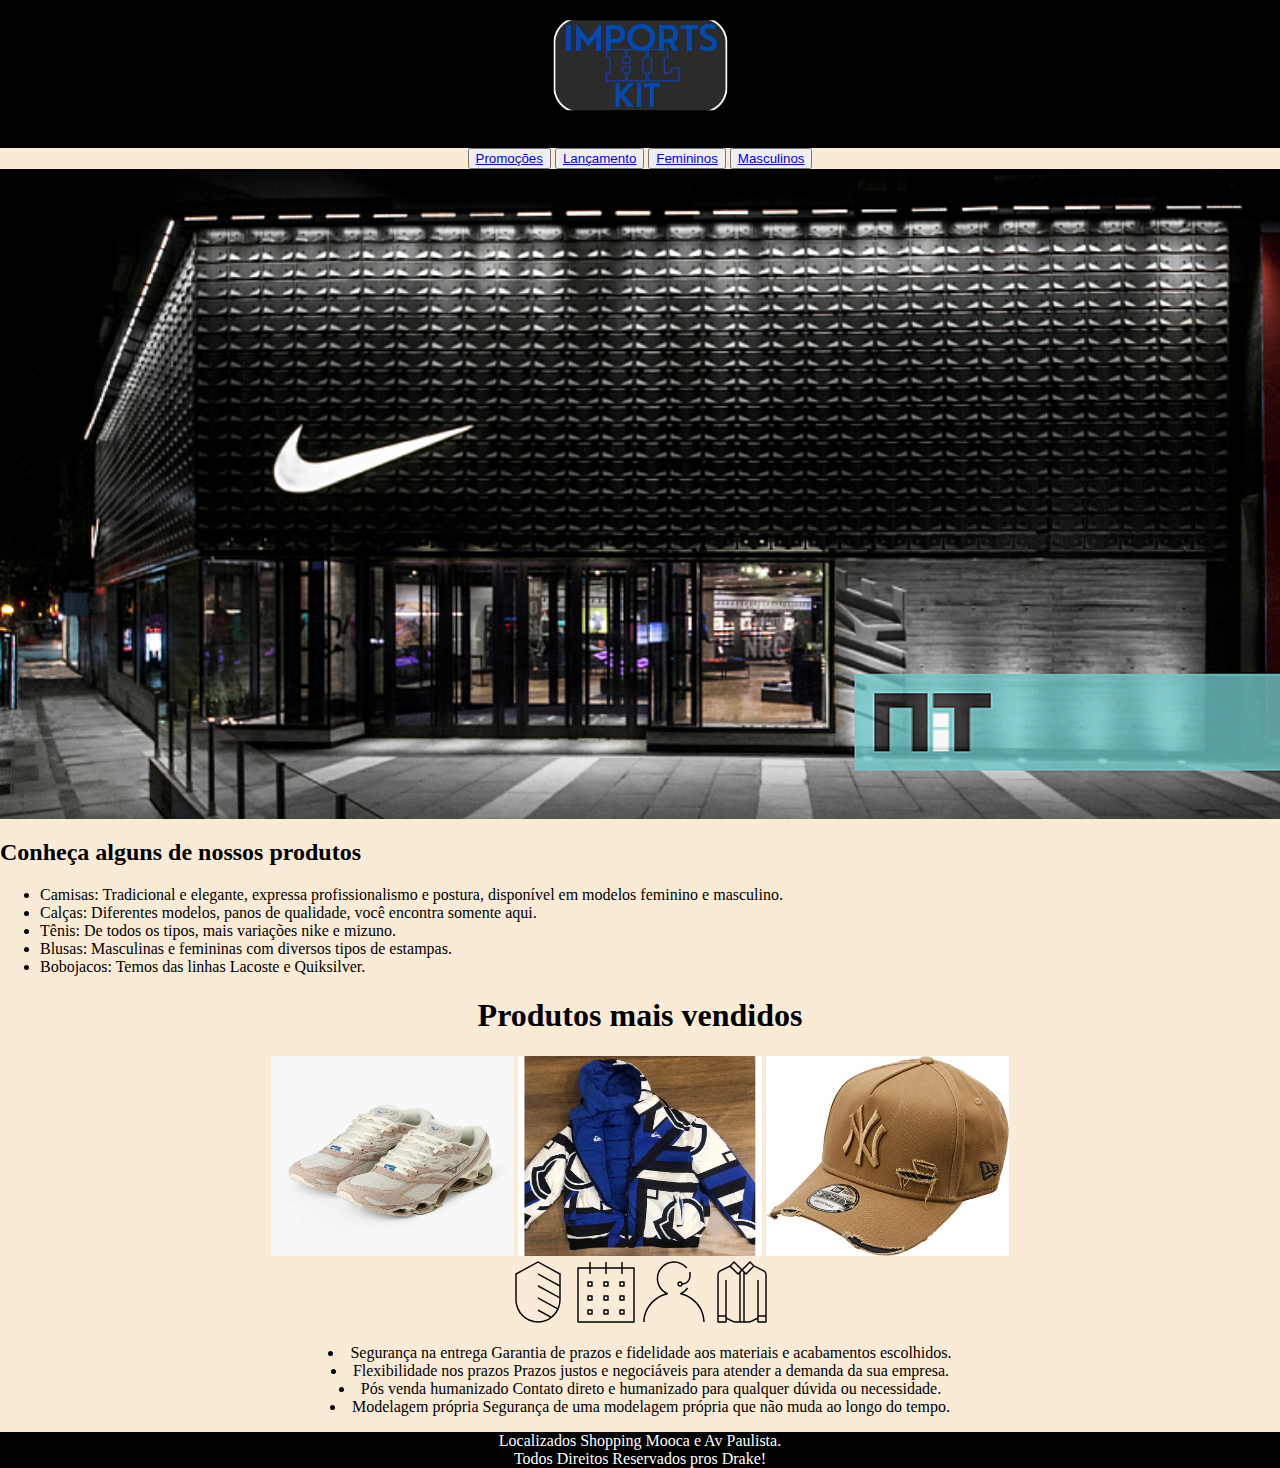
<file: primeiro.html.2/index.html>
<!DOCTYPE>
<html lang="en">

<head>
    <meta charset="UTF-8">
    <meta http-equiv="X-UA-Compatible" content="IE=edge">
    <meta name="viewport" content="width=device-width, initial-scale=1.0">
    <title>Store kit</title>
    <link rel="stylesheet" href="style.css">
</head>

<body>
    <header>
        <div class="abc">
            <center><img src="Captura de tela 2023-03-31 104141.png" </center>
    </header>
    <div class="segundocabeçalho">
        <center>
            

                <button><a href="Promoções.html">Promoções</a></button>
                <button><a href="Lançamento.html">Lançamento</a></button>
                <button><a href="Femininos.html">Femininos</a></button>
                <button><a href="Masculinos.html">Masculinos</a></button>
               
        </center>
        
    </div>
    <div
     class="abcd">
        <img src="chavoso.jpeg">
    </div>
    <h2>Conheça alguns de nossos produtos</h2>
    <ul>
        <li>Camisas: Tradicional e elegante, expressa profissionalismo e postura, disponível em modelos feminino e masculino.</li>
        <li>Calças: Diferentes modelos, panos de qualidade, você encontra somente aqui.</li>
        <li>Tênis: De todos os tipos, mais variações nike e mizuno.</li>
        <li>Blusas: Masculinas e femininas com diversos tipos de estampas.</li>
        <li>Bobojacos: Temos das linhas Lacoste e Quiksilver.</li>
    </ul>
    <strong>
        <center>
            <h1>Produtos mais vendidos</h1>
        </center>
        </strong>
    <center>
        <div class="produto">
       <img src="mizuno.webp">
       <img src="quiksilver.jpeg">
       <img src="new era.jpg">
        </div>
    </center>
    <center>
    <div class="parada">
    <svg id="security-shield-svgrepo-com" xmlns="http://www.w3.org/2000/svg" width="64" height="64" viewBox="0 0 64 64">
        <path id="security--shield_1_" d="M27.36.59,4.64,12.982V39.41A23.024,23.024,0,0,0,27.36,62.13,23.024,23.024,0,0,0,50.08,39.41V12.982ZM47.04,47.324,27.36,36.594v1.642l19.072,10.4A21.937,21.937,0,0,1,40.614,55.9L27.36,48.68v1.642l11.99,6.536A20.951,20.951,0,0,1,27.36,60.69,21.564,21.564,0,0,1,6.08,39.41V13.838L27.36,2.23,48.64,13.838V24.2l-21.28-11.6v1.64l21.28,11.6V36.11l-21.28-11.6v1.64l21.28,11.6V39.41A20.607,20.607,0,0,1,47.04,47.324Z" transform="translate(4.64 0.59)"/>
        <rect id="_Transparent_Rectangle" width="64" height="64" fill="none"/>
      </svg>
      <svg id="calendar-svgrepo-com" xmlns="http://www.w3.org/2000/svg" width="64" height="64" viewBox="0 0 64 64">
        <path id="calendar_1_" d="M58.36,61.72h-56A.72.72,0,0,1,1.64,61V7a.72.72,0,0,1,.72-.72H13.64V1h1.44V6.28H29.64V1h1.44V6.28H45.64V1h1.442V6.28H58.36a.72.72,0,0,1,.72.72V61A.72.72,0,0,1,58.36,61.72ZM3.08,60.28H57.64V7.72H47.08V13H45.64V7.72H31.08V13H29.64V7.72H15.08V13H13.64V7.72H3.08Zm45.28-6.56h-4a.72.72,0,0,1-.72-.72V49a.72.72,0,0,1,.72-.72h4a.72.72,0,0,1,.72.72v4A.72.72,0,0,1,48.36,53.72Zm-3.28-1.44h2.558V49.72H45.08ZM32.36,53.72h-4a.72.72,0,0,1-.72-.72V49a.72.72,0,0,1,.72-.72h4a.72.72,0,0,1,.72.72v4A.72.72,0,0,1,32.36,53.72Zm-3.28-1.44h2.56V49.72H29.08ZM16.36,53.72h-4a.72.72,0,0,1-.72-.72V49a.72.72,0,0,1,.72-.72h4a.72.72,0,0,1,.72.72v4A.72.72,0,0,1,16.36,53.72Zm-3.28-1.44h2.56V49.72H13.08ZM48.36,39.72h-4a.72.72,0,0,1-.72-.72V35a.72.72,0,0,1,.72-.72h4a.72.72,0,0,1,.72.72v4A.72.72,0,0,1,48.36,39.72Zm-3.28-1.44h2.558V35.72H45.08ZM32.36,39.72h-4a.72.72,0,0,1-.72-.72V35a.72.72,0,0,1,.72-.72h4a.72.72,0,0,1,.72.72v4A.72.72,0,0,1,32.36,39.72Zm-3.28-1.44h2.56V35.72H29.08ZM16.36,39.72h-4a.72.72,0,0,1-.72-.72V35a.72.72,0,0,1,.72-.72h4a.72.72,0,0,1,.72.72v4A.72.72,0,0,1,16.36,39.72Zm-3.28-1.44h2.56V35.72H13.08ZM48.36,25.72h-4a.72.72,0,0,1-.72-.72V21a.72.72,0,0,1,.72-.72h4a.72.72,0,0,1,.72.72v4A.72.72,0,0,1,48.36,25.72Zm-3.28-1.44h2.558V21.72H45.08ZM32.36,25.72h-4a.72.72,0,0,1-.72-.72V21a.72.72,0,0,1,.72-.72h4a.72.72,0,0,1,.72.72v4A.72.72,0,0,1,32.36,25.72Zm-3.28-1.44h2.56V21.72H29.08ZM16.36,25.72h-4a.72.72,0,0,1-.72-.72V21a.72.72,0,0,1,.72-.72h4a.72.72,0,0,1,.72.72v4A.72.72,0,0,1,16.36,25.72Zm-3.28-1.44h2.56V21.72H13.08Z" transform="translate(1.64 1)"/>
        <rect id="_Transparent_Rectangle" width="64" height="64" fill="none"/>
      </svg>
      <svg id="customer-service-svgrepo-com" xmlns="http://www.w3.org/2000/svg" width="64" height="64" viewBox="0 0 64 64">
        <path id="customer--service_2_" d="M62.08,61.36H60.64c0-12.864-9.554-24.464-22.718-27.584a.72.72,0,0,1-.126-1.358,15.939,15.939,0,0,0,6.6-5.468l1.184.822a17.394,17.394,0,0,1-5.506,5.092C52.93,36.736,62.08,48.44,62.08,61.36Zm-60,0H.64c0-12.92,9.148-24.624,22-28.5A17.291,17.291,0,1,1,44.676,6.9l-1.11.92a15.851,15.851,0,1,0-18.64,24.6.72.72,0,0,1-.126,1.358C11.634,36.9,2.08,48.5,2.08,61.36ZM37.36,26.08a2.72,2.72,0,1,1,2.616-3.466A7.29,7.29,0,0,0,46.64,15.36v-4h1.442v4a8.734,8.734,0,0,1-8.092,8.7A2.726,2.726,0,0,1,37.36,26.08Zm0-4a1.28,1.28,0,1,0,1.28,1.28A1.281,1.281,0,0,0,37.36,22.08Z" transform="translate(0.64 0.64)"/>
        <rect id="_Transparent_Rectangle" width="64" height="64" fill="none"/>
      </svg>
      <svg id="shirt-svgrepo-com" xmlns="http://www.w3.org/2000/svg" width="64" height="64" viewBox="0 0 64 64">
        <path id="shirt_1_" d="M50.472,9.611,40.786,4.765,36.87.851a.724.724,0,0,0-1.02,0L28.36,8.343,20.868.851a.718.718,0,0,0-1.018,0L15.934,4.769,6.248,9.611A4.7,4.7,0,0,0,3.64,13.833V61.361a.72.72,0,0,0,.72.72h8a.72.72,0,0,0,.72-.72V58.527l5.268,2.636a8.775,8.775,0,0,0,3.9.92H34.472a8.769,8.769,0,0,0,3.9-.92l5.268-2.634v2.832a.72.72,0,0,0,.72.72h8a.72.72,0,0,0,.72-.72V13.831A4.7,4.7,0,0,0,50.472,9.611ZM36.36,2.379l2.982,2.978L32.36,12.343,29.378,9.361Zm-16,0,6.982,6.982L24.36,12.343,17.378,5.361ZM11.64,60.641H5.08v-4.56h6.56v1.28S11.64,60.641,11.64,60.641Zm10.608,0a7.331,7.331,0,0,1-3.256-.768L13.08,56.915V19.361H11.64v35.28H5.08V13.833A3.267,3.267,0,0,1,6.892,10.9l9.326-4.662,7.634,7.632a.718.718,0,0,0,1.018,0l.772-.772V60.641Zm4.832,0V11.659l1.28-1.28,1.28,1.28v48.98l-2.56,0Zm24.56,0H45.08v-4.56h6.558l0,4.56Zm0-6H45.08V19.361H43.64V56.915l-5.912,2.958a7.331,7.331,0,0,1-3.256.768H31.08V13.1l.77.77a.739.739,0,0,0,1.02,0L40.5,6.235,49.826,10.9a3.259,3.259,0,0,1,1.812,2.932l0,40.808Z" transform="translate(3.64 0.639)"/>
        <rect id="_Transparent_Rectangle" width="64" height="64" fill="none"/>
      </svg>
      </div>
       <center>  
<p>
    <li>Segurança
        na entrega
        
        Garantia de prazos e fidelidade aos materiais e acabamentos escolhidos.</li>
    <li>Flexibilidade
        nos prazos
        
        Prazos justos e negociáveis para atender a demanda da sua empresa.</li>
    <li>Pós venda
        humanizado
        
        Contato direto e humanizado para qualquer dúvida ou necessidade.</li>
    <li>Modelagem
        própria
        
        Segurança de uma modelagem própria que não muda ao longo do tempo.</li>
    </p>    
      </div>
      </center>
      <header>Localizados Shopping Mooca e Av Paulista.<br>
        Todos Direitos Reservados pros Drake!
            
</body>
</html>
</file>
<file: primeiro.html.2/style.css>
nav{
    background-color: rgb(68, 70, 69);
    height: 100px;
    padding: 5px;
    top: 70%;
}

body{
    color:black;
    background-color: antiquewhite;
    font-family: Georgia, 'Times New Roman', Times, serif;
    margin: 0;
}
.img-principal{
    border-radius: 10px;
    display: 40px auto;
    text-align: center;
}
nav{
    display: inline-block;
    padding-right: 1900px;
}
.abcd img{
    width: 100%;
    height: 650px;
}
.abc img{
    margin-top: 20px;
    margin-bottom: 35px;
}
.produto img{
    width: 19%;
    height: 200px;
    
}
.parada img{
    width: 20%;
    height: 200px;

}
body{
   min-height: 100%;
   }
   body{
   padding: 0%;
   margin: 0%;
   }
   header{
       background-color: black;
       margin: 0%;
       padding: 0%;
       color: white
   }
   footer{
    
    bottom: 0;
}
header
   footer{
       display: flex;
       justify-content: center;
       align-items: center;
       height: 12vh;
   }
</file>
